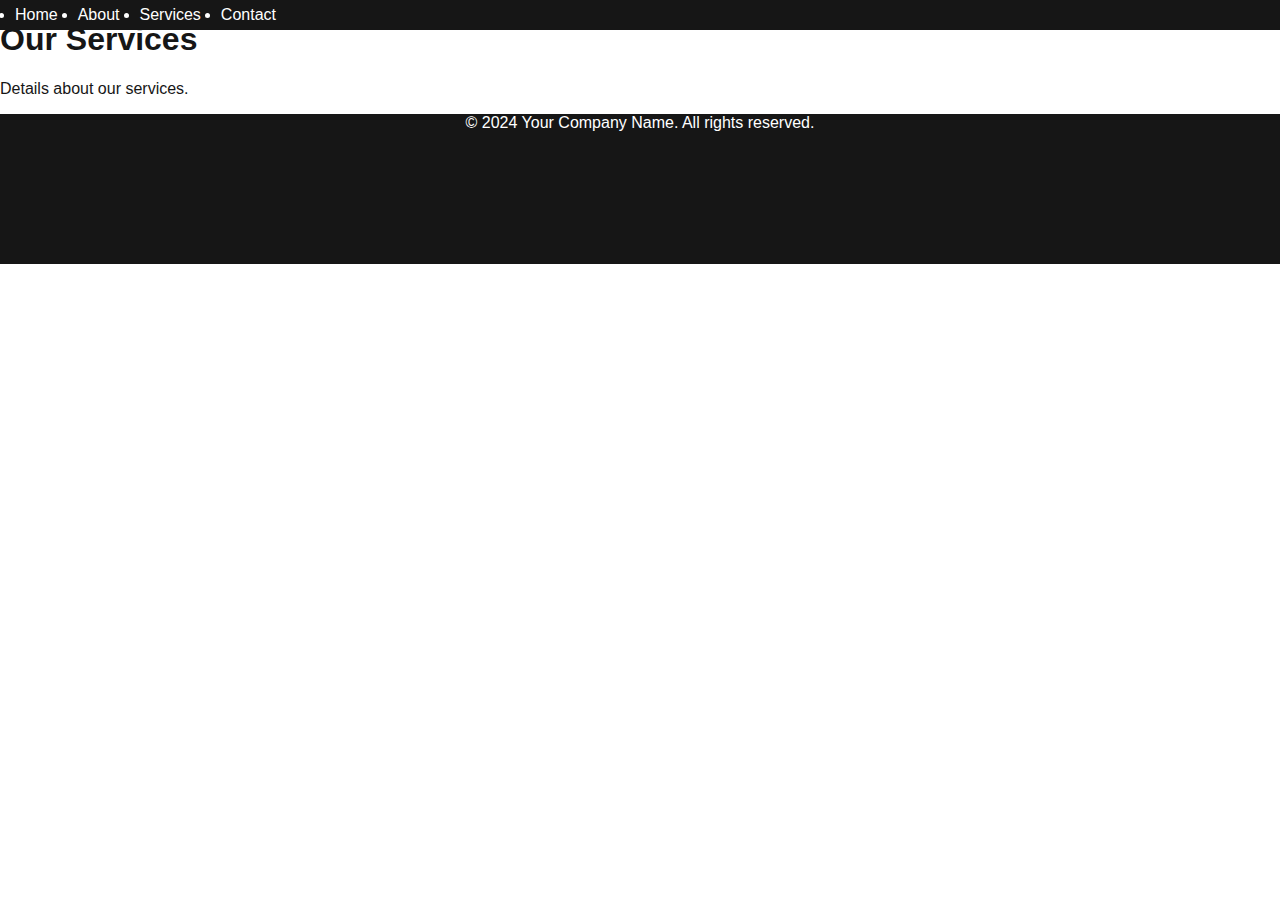
<file: services.html>
<!DOCTYPE html>
<html lang="en">
<head>
    <meta charset="UTF-8">
    <meta name="viewport" content="width=device-width, initial-scale=1.0">
    <title>Services - Your Website</title>
    <link rel="stylesheet" href="styles.css">
    <link rel="preconnect" href="https://fonts.googleapis.com">
    <link rel="preconnect" href="https://fonts.gstatic.com" crossorigin>
    <link href="https://fonts.googleapis.com/css2?family=Josefin+Sans:ital,wght@0,100..700;1,100..700&display=swap"
        rel="stylesheet">
</head>
<body>
    <header>
        <nav>
            <ul class="nav-menu">
                <li><a href="index.html">Home</a></li>
                <li><a href="about.html">About</a></li>
                <li><a href="services.html">Services</a></li>
                <li><a href="contact.html">Contact</a></li>
            </ul>
        </nav>
    </header>

    <main>
        <section id="services">
            <h1>Our Services</h1>
            <p>Details about our services.</p>
        </section>
    </main>

    <footer>
        <p>&copy; 2024 Your Company Name. All rights reserved.</p>
    </footer>
</body>
</html>
</file>
<file: styles.css>
body {
    /* font-family: 'Josefin Sans', sans-serif; */
    font-family: "Space Grotesk", sans-serif;
    margin: 0;
    padding: 0;
    color: #161616;
    
}

::selection {
    color: rgb(255, 255, 255);
    
    background: rgb(0, 0, 0);
  }


header {
    background-color: #161616;
    color: #fff;
    position: fixed;
    top: 0;
    left: 0;
    width: 100%;
    z-index: 1000;
    padding: 5px;
}

h1{
    font-size:xx-large;
    font-weight: bolder;
}



.footnote{
    font-size: small;
    font-weight: lighter;
    color: #161616;
}


.logo {
    text-decoration: none;
    color: #fff;
    font-size: 3.5rem;
    font-weight: bold;
    position: relative;
    cursor: pointer;

}

model-viewer {
    width: 800px;
    height: 400px;
    left: 15%;
    max-width: 100%;
    
  }


.logo-text {
    font-weight: bold;
    transition: opacity 1s ease;
    padding-left: 10px;
}

.logo-hover {
    text-decoration: none;
    color: #fff;
    position: absolute;
    top: 0;
    left: 10px;
    white-space: nowrap;
    opacity: 0;
    transition: opacity 1s ease;
    font-style: normal;
    font-weight: lighter;
}



.logo:hover .logo-text {
    opacity: 0;
}

.logo:hover .logo-hover {
    opacity: 1;
}


.container {
    max-width: 1200px; /* You can adjust this value as needed */
    margin: 0 auto;
    display: block;
    width: 100%;
    box-sizing: border-box;
}


nav {
    display: flex;
    justify-content: space-between; /* This spreads out the logo and menu */
    align-items: center;
    height: 20px;
}
.nav-menu {
    display:flex;
    gap: 20px;
    padding-right: 10em;
    padding-left: 10px;
    
}

.nav-menu a {
    color: white;
    text-decoration: none;
    transition: color 0.3s ease;
    position: relative;  /* This is needed for absolute positioning of pseudo-element */
    padding-bottom: 5px; /* This creates space for the underline */
}

.nav-menu a:hover {
    color: #ffffff;
}

.nav-menu a::after {
    content: '';
    position: absolute;
    width: 0;
    height: 1px;
    bottom: 0;
    left: 0;
    background-color: #ffffff; /* This matches the hover color you're using */
    transition: width 0.3s ease;
}

.nav-menu a:hover::after {
    width: 100%;
}

img {
    max-width: 100%;
    height: auto;
    width: 1280px;;
}


.no-scale {
    width: 1px;
}


video{

    max-width: 100%;
    height: auto;
    width: 1280px;;
}

iframe {
    max-width: 100%;
    width: 1280px;
    height: 653px;

}

.Intro{
    padding-top: 180px;
    text-align: center;
}

.Intro-item{
    padding-top: 30px;
    text-align: center;
}

.H-bloc, .Voxel, .about, .contact {
    padding: 100px 20px;
    text-align: center;
}

.H-bloc-item, .Voxel-item {
    margin-bottom: 30px;
}

.Voxel-item img {
    width: 100%;
    height: auto;
    border-radius: 5px;
}

footer {
    background-color: #161616;
    color: white;
    padding: 0px;
    text-align: center;
    height: 150px;
}

.contact {
    padding: 30px 30px 30px 30px;
    text-align: center;
    
}
</file>
